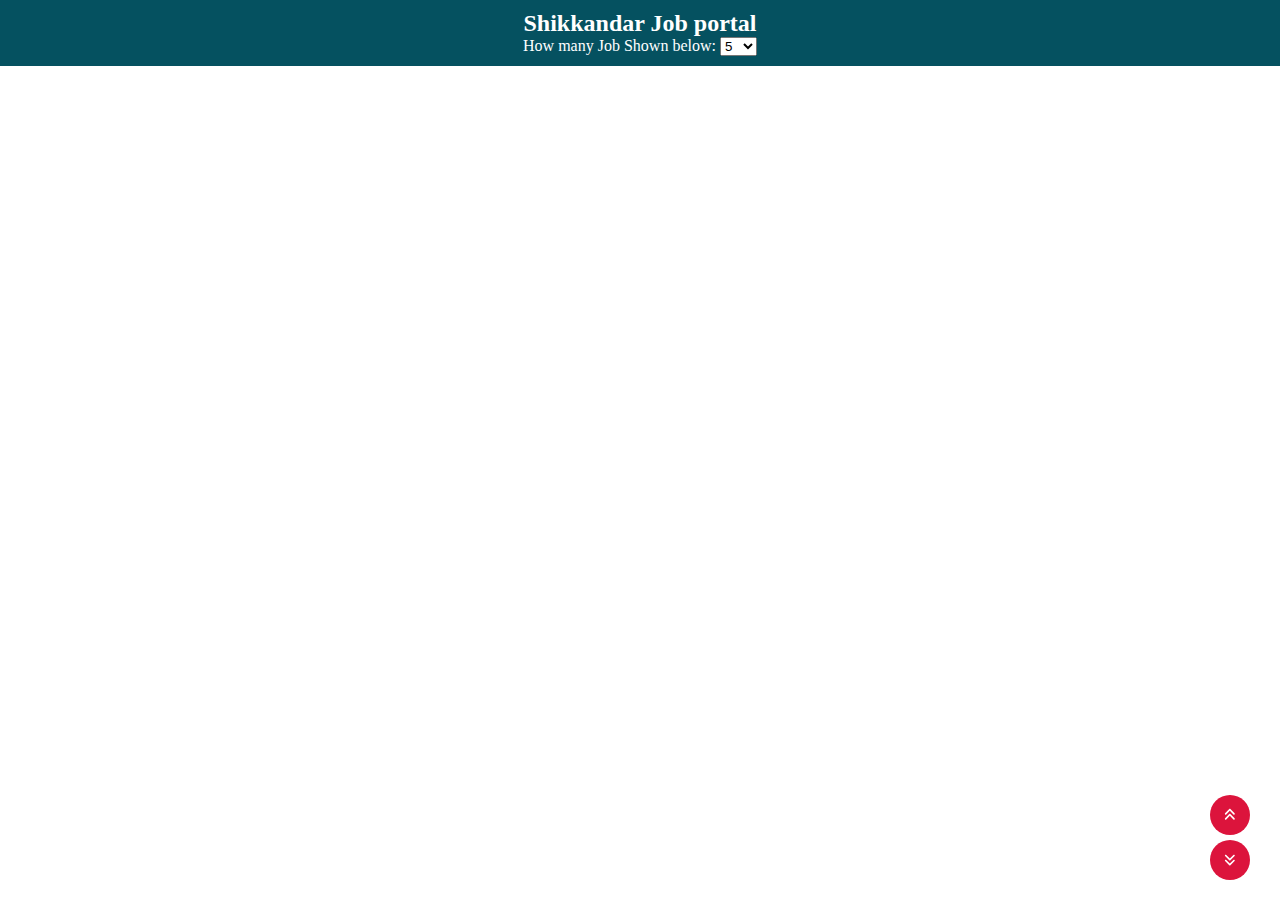
<file: Task2/index.html>
<!DOCTYPE html>
<html lang="en">
<head>
    <meta charset="UTF-8">
    <meta name="viewport" content="width=device-width, initial-scale=1.0">
    <title>Document</title>
    <link rel="stylesheet" href="https://unpkg.com/aos@next/dist/aos.css" />
    <link href="https://cdn.jsdelivr.net/npm/bootstrap@5.0.2/dist/css/bootstrap.min.css" rel="stylesheet" integrity="sha384-EVSTQN3/azprG1Anm3QDgpJLIm9Nao0Yz1ztcQTwFspd3yD65VohhpuuCOmLASjC" crossorigin="anonymous">
    <link rel="stylesheet" href="main.css">
</head>
<body>
    <nav>
        <h2>Shikkandar Job portal</h2>
        <label for="selectColor">How many Job Shown below:</label>
        <select id="selectColor">
            <option selected value="5">5</option>
            <option value="10">10</option>
            <option value="30">15</option>
            <option value="40">30</option>
            <option value="50">50</option>
        </select>
        
    </nav>
    <div class="main container" id="main"></div>
    <div id="pagination" class="container page  d-flex  align-items-center justify-content-center"></div>

    <button class="up" id="up"><svg xmlns="http://www.w3.org/2000/svg" height="1em" viewBox="0 0 448 512"><path d="M246.6 41.4c-12.5-12.5-32.8-12.5-45.3 0l-160 160c-12.5 12.5-12.5 32.8 0 45.3s32.8 12.5 45.3 0L224 109.3 361.4 246.6c12.5 12.5 32.8 12.5 45.3 0s12.5-32.8 0-45.3l-160-160zm160 352l-160-160c-12.5-12.5-32.8-12.5-45.3 0l-160 160c-12.5 12.5-12.5 32.8 0 45.3s32.8 12.5 45.3 0L224 301.3 361.4 438.6c12.5 12.5 32.8 12.5 45.3 0s12.5-32.8 0-45.3z"/></svg></button>
    <button class="down" id="down"><svg xmlns="http://www.w3.org/2000/svg" height="1em" viewBox="0 0 448 512"><path d="M246.6 470.6c-12.5 12.5-32.8 12.5-45.3 0l-160-160c-12.5-12.5-12.5-32.8 0-45.3s32.8-12.5 45.3 0L224 402.7 361.4 265.4c12.5-12.5 32.8-12.5 45.3 0s12.5 32.8 0 45.3l-160 160zm160-352l-160 160c-12.5 12.5-32.8 12.5-45.3 0l-160-160c-12.5-12.5-12.5-32.8 0-45.3s32.8-12.5 45.3 0L224 210.7 361.4 73.4c12.5-12.5 32.8-12.5 45.3 0s12.5 32.8 0 45.3z"/></svg></button>

    <script src="script.js"></script>
    <script src="https://unpkg.com/aos@next/dist/aos.js"></script>
    <script>
      AOS.init();
    </script>
  
</body>
</html>
</file>
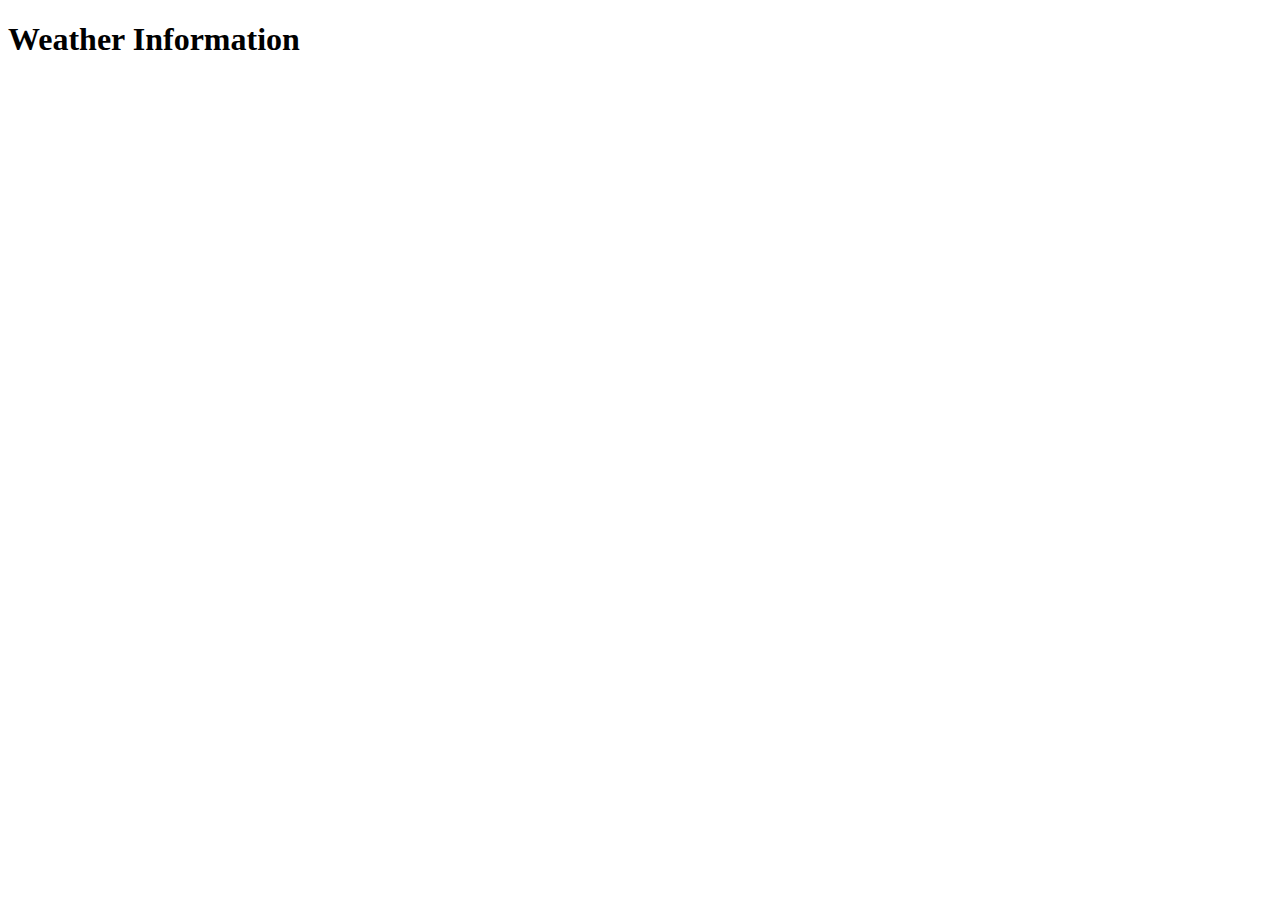
<file: Task3/index.html>
<!DOCTYPE html>
<html lang="en">
  <head>
    <meta charset="UTF-8" />
    <meta name="viewport" content="width=device-width, initial-scale=1.0" />
    <title>Promises</title>
    <link href="https://cdn.jsdelivr.net/npm/bootstrap@5.0.2/dist/css/bootstrap.min.css" rel="stylesheet" integrity="sha384-EVSTQN3/azprG1Anm3QDgpJLIm9Nao0Yz1ztcQTwFspd3yD65VohhpuuCOmLASjC" crossorigin="anonymous">
    <link rel="stylesheet" href="https://unpkg.com/aos@next/dist/aos.css" />
    <link rel="stylesheet" href="main.css">
  </head>
  <body>
   <nav class="container mt-3">
    <h1 class="text-center">Weather Information</h1>
   </nav>
    <div class="container">
        <div id="mainCon" class="row ">

        </div>
    </div>
    <script src="script.js"></script>
    <script src="https://unpkg.com/aos@next/dist/aos.js"></script>
    <script>
      AOS.init();
    </script>
  </body>
</html>
</file>
<file: Task2/main.css>
*{
    padding: 0;
    margin: 0;
    box-sizing: border-box;
}
body{
    width: 100%;
    
    background-position: 100%;
    
}
header{
    width: 100%;
    padding: 20px;
    text-align: center;
    background-color: #eee;
}
.list-con{
    width: 100%;
    margin-top: 50px;
    display: flex;
    align-items: center;
    justify-content: center;
}
.list{
    width:70% ;
    display: grid;
    grid-template-columns: repeat(3,1fr);
    gap: 20px;
}
nav{
    width: 100%;
    padding: 10px;
    text-align: center;
    background-color: #055160;
    color: #fff;
    position: fixed;
    top: 0;
    z-index: 1;
}
.con{
    border-radius: 10px;
    position: relative;
    top: 50px;
    z-index: -1;
    
}
.up{
    position: fixed;
    bottom: 55px;
    right: 30px;
    background-color: crimson;
    display: flex;
    justify-content: center;
    align-items: center;
}
.down{
    position: fixed;
    bottom: 10px;
    right: 30px;
    background-color: crimson;
    display: flex;
    justify-content: center;
    align-items: center;
}
svg{
    fill: #fff;
}
.page{
    position: relative;
    top: 50px;
    column-gap: 5px;
}
.item{
    display: flex;
    flex-direction: column;
    justify-content: space-around;
    padding: 20px;
    box-shadow: 3px 3px 10px rgb(232, 231, 231); 
    border-radius: 10px;
    transition-duration: 0.2s;
    cursor: pointer;
}
.item:hover{
    transform: scale(1.05);
    transition-duration: 0.2s;
    background-color: crimson;
    color: #fff;    
    font-weight: 600;
}
p{
    margin-bottom: 15px;
}
.pagenumbers{
    margin-top: 40px;
    width: 100%;
    display: flex;
    justify-content: center;
    column-gap: 10px;
    flex-wrap: wrap;
}
button{
    width: 40px;
    height: 40px;
   padding: 10px;
   margin-bottom: 10px;
   border: none;
   border-radius: 50%;
   cursor: pointer;
   transition-duration: 0.1s;
}
button:hover{
    background-color: crimson;
    color: #fff;
    transform: scale(1.3);
    transition-duration: 0.1s;
}
@media (max-width:1100px) {
    .list{
        width: 98%;
        grid-template-columns: repeat(2,1fr);
        gap: 10px;
    }
}
@media (max-width:600px) {
    .list{
        width: 98%;
        grid-template-columns: repeat(2,1fr);
        gap: 10px;
    }
    .item{
        padding: 10px;
        font-size: 0.7rem;
    }
    button{
        padding: 5px;
        margin-bottom: 10px;
        font-size: 0.5rem;
     }
}
@media (max-width:400px) {
    .list{
        grid-template-columns: repeat(1,1fr);
        gap: 10px;
    }
}
</file>
<file: Task3/main.css>
img{
    aspect-ratio: 16/9;
}
.c-card{
    border-radius: 8px;
    background: rgb(217,199,161);
    background: linear-gradient(90deg, rgba(217,199,161,1) 0%, rgba(66,84,83,1) 88%);
    border: 0;
}
h5{
    border-radius: 5px;
}

p{
    color: #fff;
}
</file>
